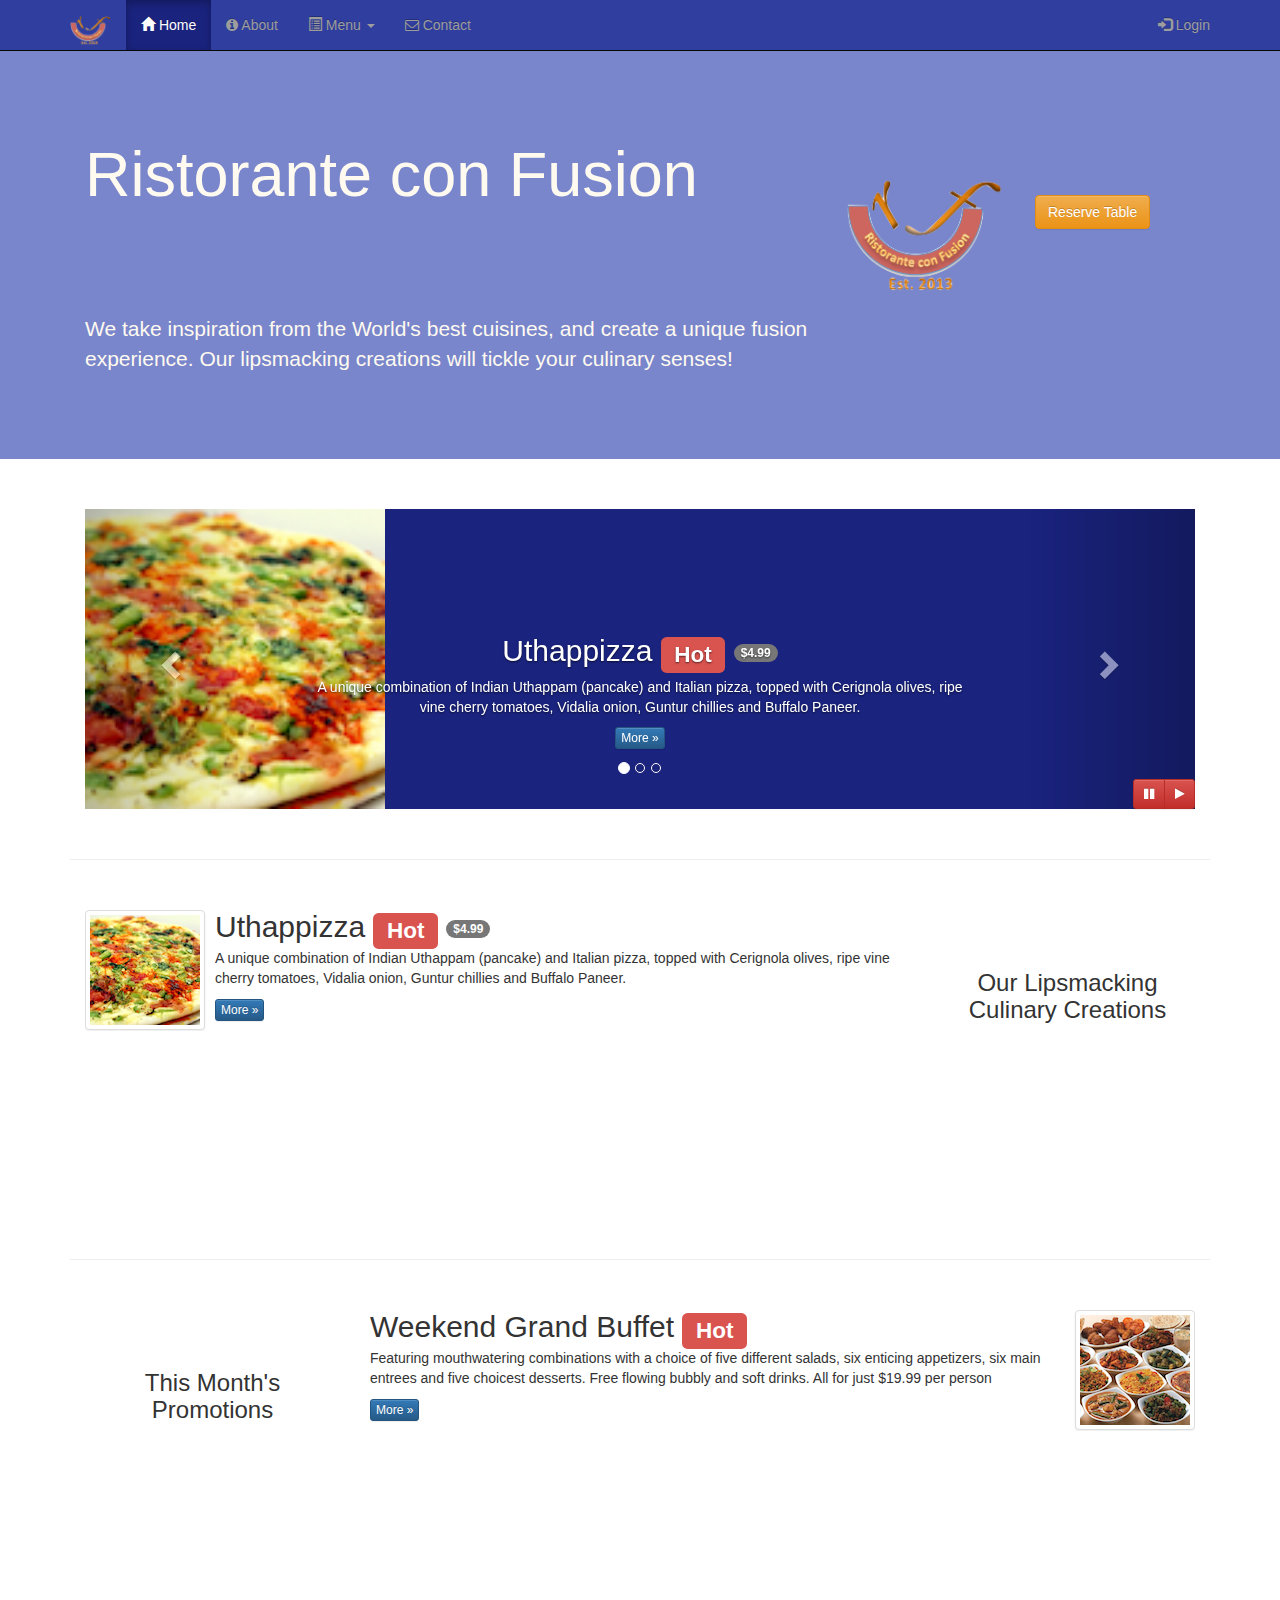
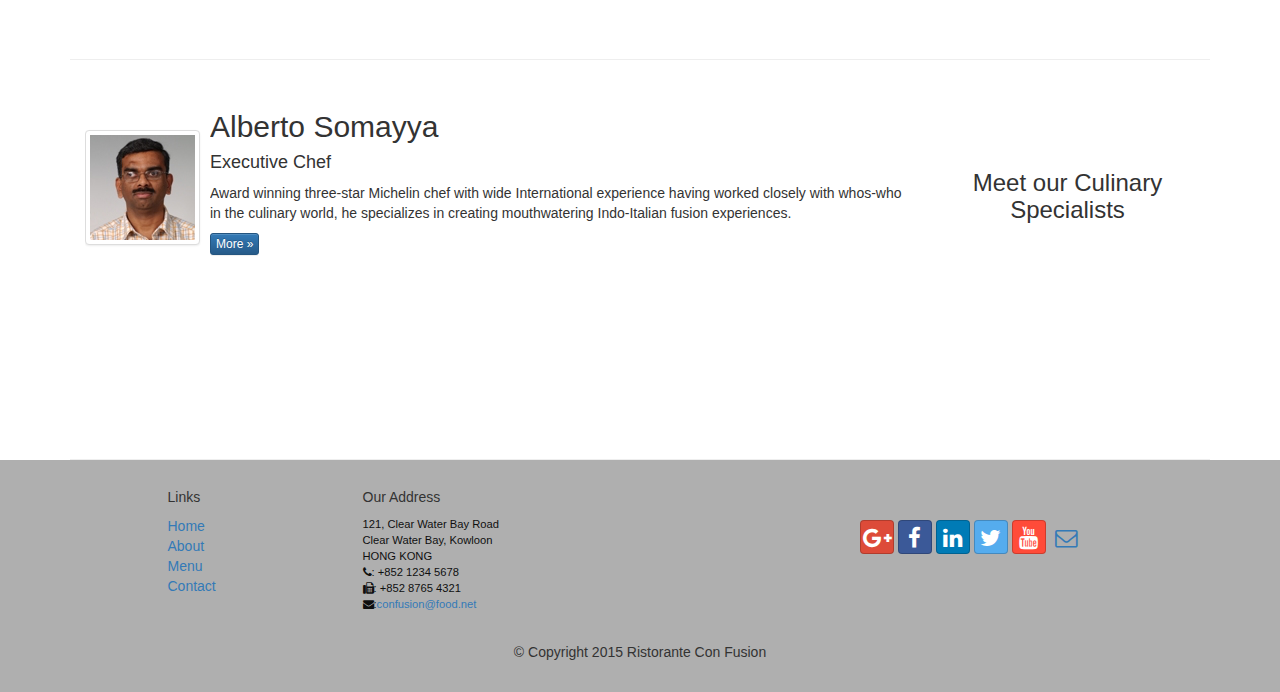
<file: index.html>
<!DOCTYPE html>
<html lang="en">

<head>
    <meta charset="utf-8">
    <meta http-equiv="X-UA-Compatible" content="IE=edge">
    <meta name="viewport" content="width=device-width, initial-scale=1">
    <!-- The above 3 meta tags *must* come first in the head; any other head 
         content must come *after* these tags -->

    <title>Ristorante Con Fusion</title>
        <!-- Bootstrap -->
    <link href="bower_components/bootstrap/dist/css/bootstrap.min.css" rel="stylesheet">
    <link href="bower_components/bootstrap/dist/css/bootstrap-theme.min.css" rel="stylesheet">
    <link href="css/mystyles.css" rel="stylesheet">
    <link href="bower_components/font-awesome/css/font-awesome.min.css" rel="stylesheet">
    <link href="css/bootstrap-social.css" rel="stylesheet">

    <!-- HTML5 shim and Respond.js for IE8 support of HTML5 elements and media queries -->
    <!-- WARNING: Respond.js doesn't work if you view the page via file:// -->
    <!--[if lt IE 9]>
      <script src="https://oss.maxcdn.com/html5shiv/3.7.2/html5shiv.min.js"></script>
      <script src="https://oss.maxcdn.com/respond/1.4.2/respond.min.js"></script>
    <![endif]-->


</head>

<body>
        <nav class="navbar navbar-inverse navbar-fixed-top" role="navigation">
            <div class="container">
                <div class="navbar-header">
                    <button type="button" class="navbar-toggle collapsed" data-toggle="collapse" data-target="#navbar" aria-expanded="false" aria-controls="navbar">
                        <span class="sr-only">Toggle navigation</span>
                        <span class="icon-bar"></span>
                        <span class="icon-bar"></span>
                        <span class="icon-bar"></span>
                    </button>
                    <a class="navbar-brand" href="#"><img src="img/logo.png" height=30 width=41></a>
                </div>

                <div id="navbar" class="navbar-collapse collapse">
                    <ul class="nav navbar-nav">
                        <li class="active"><a href="#"><span class="glyphicon glyphicon-home" aria-hidden="true"></span> Home</a></li>
                        <li><a href="aboutus.html"><i class="fa fa-info-circle" aria-hidden="true"></i> About</a></li>
                        <li class="dropdown">
                            <a href="#" class="dropdown-toggle" data-toggle="dropdown" role="button" aria-haspopup="true" aria-expanded="false">
                            <span class="glyphicon glyphicon-list-alt" aria-hidden="true"></span>
                             Menu <span class="caret"></span></a>
                            <ul class="dropdown-menu">
                                <li><a href="#">Appetizers</a></li>
                                <li><a href="#">Main Courses</a></li>
                                <li><a href="#">Desserts</a></li>
                                <li><a href="#">Drinks</a></li>
                                <li role="separator" class="divider"></li>
                                <li class="dropdown-header">Specials</li>
                                <li><a href="#">Lunch Buffet</a></li>
                                <li><a href="#">Weekend Brunch</a></li>
                            </ul>
                         </li>

                        <li><a href="contactus.html"><i class="fa fa-envelope-o" ></i> Contact</a></li>
                    </ul>
                    <ul class="nav navbar-nav navbar-right">
	                    <li><a id="loginClick">
	                    <span class="glyphicon glyphicon-log-in"></span> Login</a>
	                    </li>
                	</ul>


                </div>
            </div>
        </nav> 
    <div id="loginModal" class="modal fade" role="dialog">
        <div class="modal-dialog">
        <!-- Modal content-->
        <div class="modal-content">
            <div class="modal-header">
                <button type="button" class="close" data-dismiss="modal">&times;</button>
                <h4 class="modal-title">Login </h4>
            </div>
            <div class="modal-body">

       			<form class="form-inline" role="email">
                    <div class="form-group">
                        <input type="text" class="form-control" placeholder="Email">
                    </div>
                    <div class="form-group">
                        <input type="password" class="form-control" placeholder="Password">
                    </div>
                    <button type="submit" class="btn btn-info btn-sm">Submit</button>
                    <button type="button" class="btn btn-default btn-sm" data-dismiss="modal">Cancel</button>
                </form>

            </div>
        </div>
        </div>
    </div>


    <header class="jumbotron">

        <!-- Main component for a primary marketing message or call to action -->

        <div class="container">
            <div class="row row-header">
                <div class="col-xs-12 col-sm-8">
                    <h1>Ristorante con Fusion</h1>
                    <p style="padding:40px;"></p>
                    <p>We take inspiration from the World's best cuisines, and create a unique fusion experience. Our lipsmacking creations will tickle your culinary senses!</p>
                </div>

                <div class="col-xs-6 col-sm-2">
                    <p style="padding:20px;"></p>
                    <img src="img/logo.png" class="img-responsive">
                </div>
                <div class="col-xs-6 col-sm-2">
                	<p style="padding: 30px;"></p>
                	<a type="button" class="btn btn-warning" id="reserveClick">Reserve Table</a>
                </div>
            </div>
        </div>
        <div id="reservetable" class="modal fade" role="dialog">
                <div class="modal-dialog">
                <div class="modal-content" style="color: #005432">
            		<div class="modal-header">
                		<button type="button" class="close" data-dismiss="modal">&times;</button>
                		<h4 class="modal-title">Reserve Table </h4>
            		</div>
           			<div class="modal-body">

       					<form class="form-horizontal" role="form">
        			<div class="form-group">
        				<label for="GuestNumber" class="col-sm-2 control-label">Number of Guests</label>
        				<div class="col-sm-10">
        					<label class="radio-inline">
        					<input type="radio" class="form-control" name="Number" value="1"> 1
        					</label>
        					<label class="radio-inline">
        					<input type="radio" class="form-control" name="Number" value="2"> 2
        					</label>
        					<label class="radio-inline">
        					<input type="radio" class="form-control" name="Number" value="3"> 3
        					</label>
        					<label class="radio-inline">
        					<input type="radio" class="form-control" name="Number" value="4"> 4
        					</label>
        					<label class="radio-inline">
        					<input type="radio" class="form-control" name="Number" value="5"> 5
        					</label>
        					<label class="radio-inline">
        					<input type="radio" class="form-control" name="Number" value="6"> 6
        					</label>
        				</div>
        			</div>
        			<div class="form-group">
        				<label for="Section" class="col-sm-2 control-label">Section</label>
        				<div class="btn-group" data-toggle="buttons">
        					<label class="btn btn-success">
        						<input type="radio" name="options" id="nonSmoking" autocomplete="off"> Non Smoking
        					</label>
        					<label class="btn btn-danger">
        						<input type="radio" name="options" id="smoking" autocomplete="off">Smoking
        					</label>
        				</div>
        			</div>
        			<div class="form-group">
        				<label for="DateTime" class="col-sm-2 control-label">Date and Time</label>
        				<div class="col-sm-10">
        					<div class="row">
        					<div class="date col-xs-6 col-sm-5 col-md-6" id='datepicker'>
        						<div class="input-group">
        						<input type="text" name="" class="form-control">
        						<span class="input-group-addon">
        							<span class="glyphicon glyphicon-calendar"></span>
        						</span>
        						</div>	
        					</div>
        					<div class="date col-xs-6 col-sm-5 col-md-6" id='timepicker'>
        						<div class="input-group">
        						<input type="text" name="" class="form-control">
        						<span class="input-group-addon">
        							<span class="glyphicon glyphicon-time"></span>
        						</span>
        						</div>	
        					</div>
        					</div>
        				</div>
        			</div>
        			<div class="form-group">
                        <div class="col-sm-offset-2 col-sm-10">
                            <button type="submit" class="btn btn-primary btn-sm">Reserve</button>
                            <button type="button" class="btn btn-default btn-sm" data-dismiss="modal">Cancel</button>
                        </div>
                    </div>
                    <div class="alert alert-warning alert-dismissible" role="alert">
                    	<button type="button" class="close" data-dismiss="alert" aria-label="Close">
                    		<span aria-hidden="true">&times;</span>
                    	</button>
                    	<strong>Warning::</strong>Please call if you have more than 6 guests.
                    </div>
        		</form>

            </div>
        </div>
        </div>
        </div>
    </header>

    <div class="container">
    	<div class="row row-content">
    		<div class="col-xs-12">
    			<div id="mycarousel" class="carousel slide" data-ride="carousel">
                    <!-- Indicators -->
                <ol class="carousel-indicators">
                    <li data-target="#mycarousel" data-slide-to="0" class="active"></li>
                    <li data-target="#mycarousel" data-slide-to="1"></li>
                    <li data-target="#mycarousel" data-slide-to="2"></li>
                </ol>

    				<div class="carousel-inner" role="listbox">
    					<div class="item active">
    						<img class="img-responsive"
                         src="img/uthappizza.png" alt="Uthappizza">
                         <div class="carousel-caption">
                         	<h2>Uthappizza <span class="label label-danger">Hot</span> <span class="badge">$4.99</span></h2>
                        	<p>A unique combination of Indian Uthappam (pancake) and
                          	Italian pizza, topped with Cerignola olives, ripe vine
                          	cherry tomatoes, Vidalia onion, Guntur chillies and
                          	Buffalo Paneer.</p>
                        	<p><a class="btn btn-primary btn-xs" href="#">More &raquo;</a></p>
                         </div>
    					</div>
	                    <div class="item">
	                        <img class="img-responsive"
                         	src="img/buffet.png" alt="Weekend Grand Buffet">
	                        <div class="carousel-caption">
	                        <h2>Weekend Grand Buffet <span class="label label-danger label-xs">New</span></h2>
	                		<p>Featuring mouthwatering combinations with a choice of five different salads, six enticing appetizers, six main entrees and five choicest desserts. Free flowing bubbly and soft drinks. All for just $19.99 per person </p>
	                        <p><a class="btn btn-primary btn-xs" href="#">More &raquo;</a></p>
	                        </div>
	                    </div>
	                    <div class="item">
	                        <img class="img-responsive"
                         	src="img/alberto.png" alt="Alberto Somayya">
	                        <div class="carousel-caption">
	                        <h2>Alberto Somayya</h2>
                        	<h4>Executive Chef</h4>
                       		<p>Award winning three-star Michelin chef with wide
                         	International experience having worked closely with
                         	whos-who in the culinary world, he specializes in
                          	creating mouthwatering Indo-Italian fusion experiences.
                         	</p>
                        <p><a class="btn btn-primary btn-xs" href="#">More &raquo;</a></p>
	                        </div>
	                    </div>
	                </div>

    						                <!-- Controls -->
                <a class="left carousel-control" href="#mycarousel" role="button" data-slide="prev">
                    <span class="glyphicon glyphicon-chevron-left" aria-hidden="true"></span>
                    <span class="sr-only">Previous</span>
                </a>
                <a class="right carousel-control" href="#mycarousel" role="button" data-slide="next">
                    <span class="glyphicon glyphicon-chevron-right" aria-hidden="true"></span>
                    <span class="sr-only">Next</span>
                </a>
                <div class="btn-group" id="carouselButtons">
                    <button class="btn btn-danger btn-sm" id="carousel-pause">
                	    <span class="fa fa-pause" aria-hidden="true"></span>
                    </button>
                    <button class="btn btn-danger btn-sm" id="carousel-play">
                	    <span class="fa fa-play" aria-hidden="true"></span>
                    </button>
                </div>
   

    					</div>

    				</div>

    			</div>

        <div class="row row-content">
            <div class="col-xs-12 col-sm-3 col-sm-push-9">
                <p style="padding:20px;"></p>
                <h3 align=center>Our Lipsmacking Culinary Creations</h3>
            </div>
            <div class="col-xs-12 col-sm-9 col-sm-pull-3">
                <div class="media">
                    <div class="media-left media-middle">
                        <a href="#">
                        <img class="media-object img-thumbnail"
                         src="img/uthappizza.png" alt="Uthappizza">
                        </a>
                    </div>
                    <div class="media-body">
                        <h2 class="media-heading">Uthappizza <span class="label label-danger">Hot</span> <span class="badge">$4.99</span></h2>
                        <p>A unique combination of Indian Uthappam (pancake) and
                          Italian pizza, topped with Cerignola olives, ripe vine
                          cherry tomatoes, Vidalia onion, Guntur chillies and
                          Buffalo Paneer.</p>
                        <p><a class="btn btn-primary btn-xs" href="#">More &raquo;</a></p>
                    </div>
                </div>
                
            </div>
        </div>


        <div class="row row-content">
            <div class="col-xs-12 col-sm-3">
                <p style="padding:20px;"></p>
                <h3 align=center>This Month's Promotions</h3>
            </div>
            <div class="col-xs-12 col-sm-9">
            	<div class="media">
	                <div class="media-body">    
	                <h2 class="media-heading">Weekend Grand Buffet <span class="label label-danger">Hot</span> </h2>
	                <p>Featuring mouthwatering combinations with a choice of five different salads, six enticing appetizers, six main entrees and five choicest desserts. Free flowing bubbly and soft drinks. All for just $19.99 per person </p>
	                        <p><a class="btn btn-primary btn-xs" href="#">More &raquo;</a></p>
	            	</div>
	            	<div class="media-right media-middle">
                        <a href="#">
                        <img class="media-object img-thumbnail"
                         src="img/buffet.png" alt="Weekend Grand Buffet">
                        </a>
                    </div>
            	</div>
            </div>
        </div>

        <div class="row row-content">
            <div class="col-xs-12 col-sm-3 col-sm-push-9">
                <p style="padding:20px;"></p>
                <h3 align=center>Meet our Culinary Specialists</h3>
            </div>
            <div class="col-xs-12 col-sm-9 col-sm-pull-3">
                <div class="media">
                    <div class="media-left media-middle">
                        <a href="#">
                        <img class="media-object img-thumbnail"
                         src="img/alberto.png" alt="Alberto Somayya">
                        </a>
                    </div>
                    <div class="media-body">
                        <h2 class="media-heading">Alberto Somayya</h2>
                        <h4>Executive Chef</h4>
                        <p>Award winning three-star Michelin chef with wide
                         International experience having worked closely with
                         whos-who in the culinary world, he specializes in
                          creating mouthwatering Indo-Italian fusion experiences.
                         </p>
                        <p><a class="btn btn-primary btn-xs" href="#">More &raquo;</a></p>
                    </div>
                </div>
            </div>
        </div>

    </div>

    <footer class="row-footer">
        <div class="container">
            <div class="row">             
                <div class="col-xs-5 col-xs-offset-1 col-sm-2 col-sm-offset-1">
                    <h5>Links</h5>
                    <ul class="list-unstyled">
                        <li><a href="#">Home</a></li>
                        <li><a href="#">About</a></li>
                        <li><a href="#">Menu</a></li>
                        <li><a href="#">Contact</a></li>
                    </ul>
                </div>
                <div class="col-xs-6 col-sm-5">
                    <h5>Our Address</h5>
                    <address>
		              121, Clear Water Bay Road<br>
		              Clear Water Bay, Kowloon<br>
		              HONG KONG<br>
                      <i class="fa fa-phone"></i>: +852 1234 5678<br>
                      <i class="fa fa-fax"></i>: +852 8765 4321<br>
                      <i class="fa fa-envelope"></i>:<a href="mailto:confusion@food.net">confusion@food.net</a>

		           </address>
                </div>
                <div class="col-xs-12 col-sm-4">
                    <div class="nav navbar-nav" style="padding: 40px 10px;">
                        <a class="btn btn-social-icon btn-google-plus" href="http://google.com/+"><i class="fa fa-google-plus"></i></a>
                        <a class="btn btn-social-icon btn-facebook" href="http://www.facebook.com/profile.php?id="><i class="fa fa-facebook"></i></a>
                        <a class="btn btn-social-icon btn-linkedin" href="http://www.linkedin.com/in/"><i class="fa fa-linkedin"></i></a>
                        <a class="btn btn-social-icon btn-twitter" href="http://twitter.com/"><i class="fa fa-twitter"></i></a>
                        <a class="btn btn-social-icon btn-youtube" href="http://youtube.com/"><i class="fa fa-youtube"></i></a>
                        <a class="btn btn-social-icon" href="mailto:"><i class="fa fa-envelope-o"></i></a>
                    </div>
                </div>
                <div class="col-xs-12">
                    <p style="padding:10px;"></p>
                    <p align=center>© Copyright 2015 Ristorante Con Fusion</p>
                </div>
            </div>
        </div>
    </footer>
    <!-- jQuery (necessary for Bootstrap's JavaScript plugins) -->
    <script src="bower_components/jquery/dist/jquery.min.js"></script>
    <!-- Include all compiled plugins (below), or include individual files as needed -->
    <script src="bower_components/bootstrap/dist/js/bootstrap.min.js"></script>
    <script>
        $(document).ready(function(){
        $('[data-toggle="tooltip"]').tooltip();
         });
    </script>
    <script>
        $(document).ready(function(){
            $("#mycarousel").carousel( { interval: 2000 } );
            $("#carousel-pause").click(function(){
                $("#mycarousel").carousel('pause');
            });
            $("#carousel-play").click(function(){
                $("#mycarousel").carousel('cycle');
            });
        });
    </script>
    <script>
    	$(document).ready(function(){
    		$('#loginClick').click(function(){
    			$('#loginModal').modal('show');
    		});
    	});
    </script>
    <script>
    	$(document).ready(function(){
    		$('#reserveClick').click(function(){
    			$('#reservetable').modal('show');
    		});
    	});
    </script>



</body>

</html>
</file>
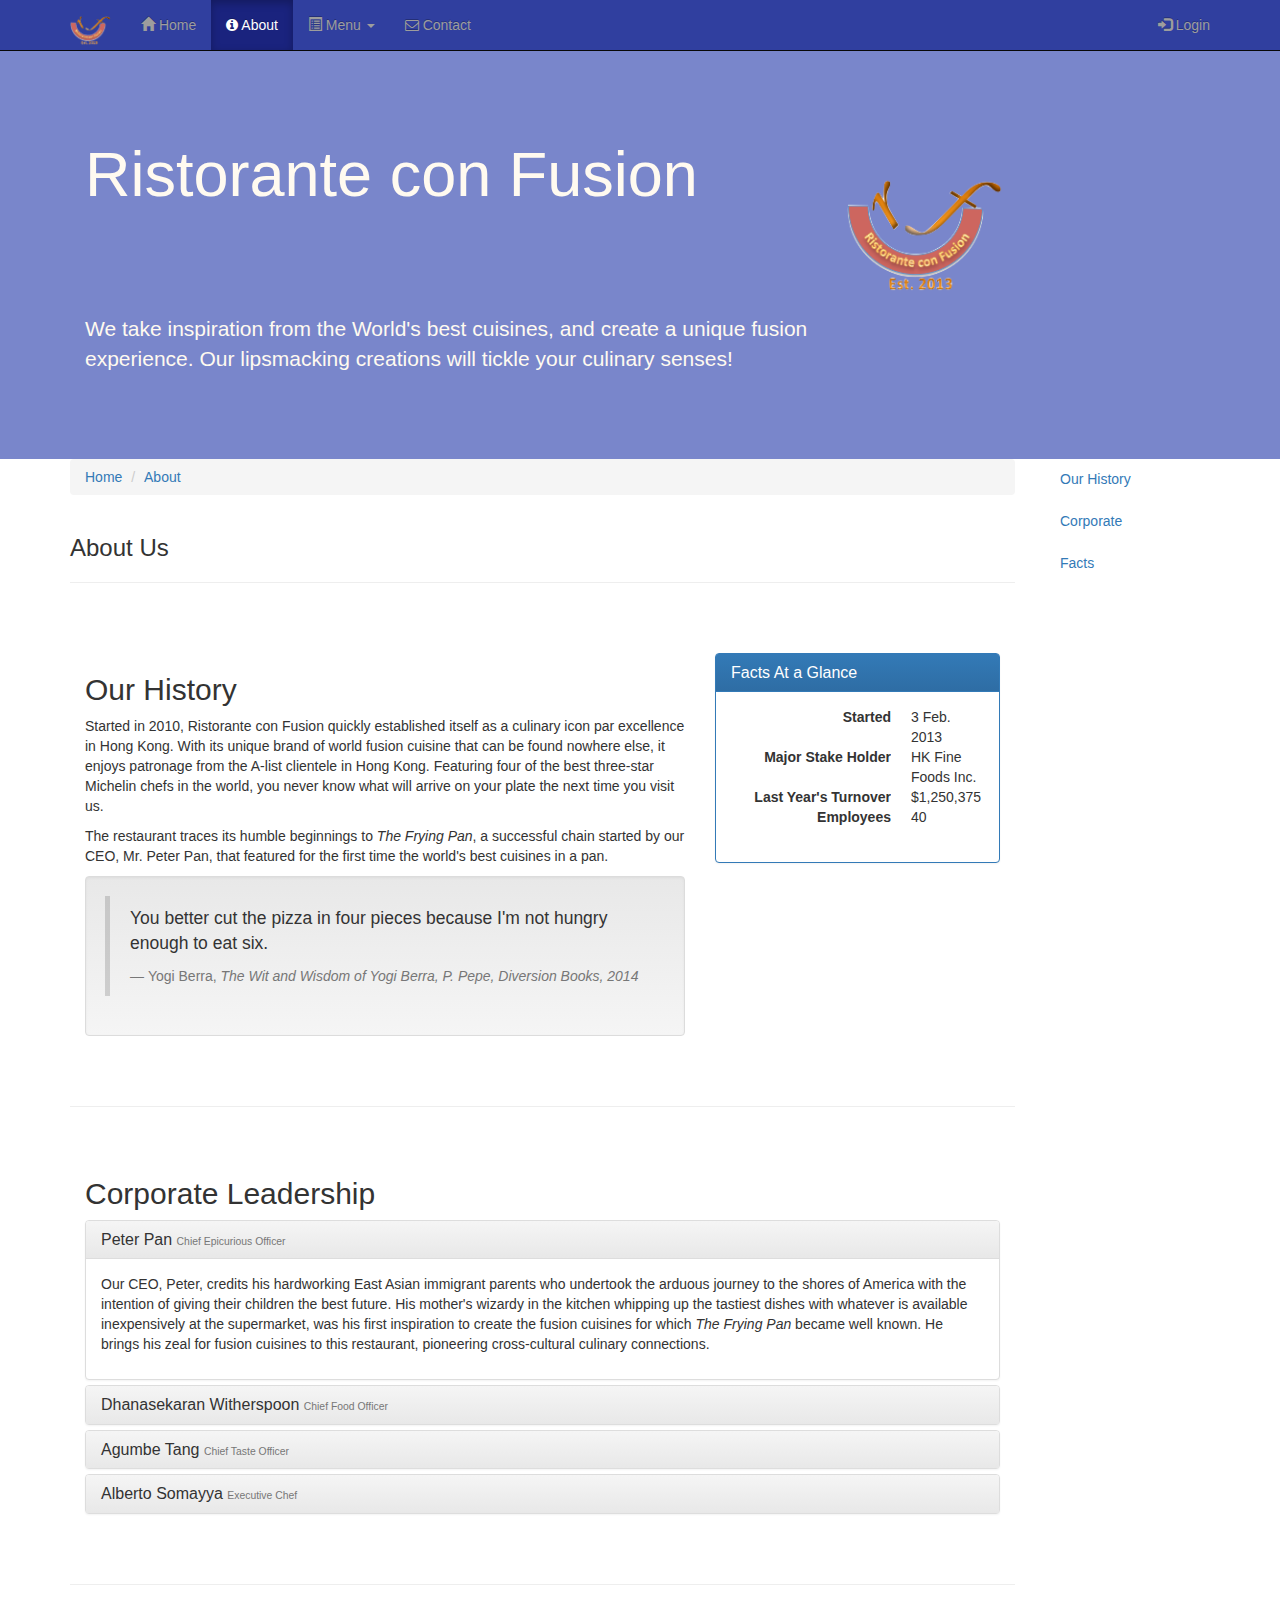
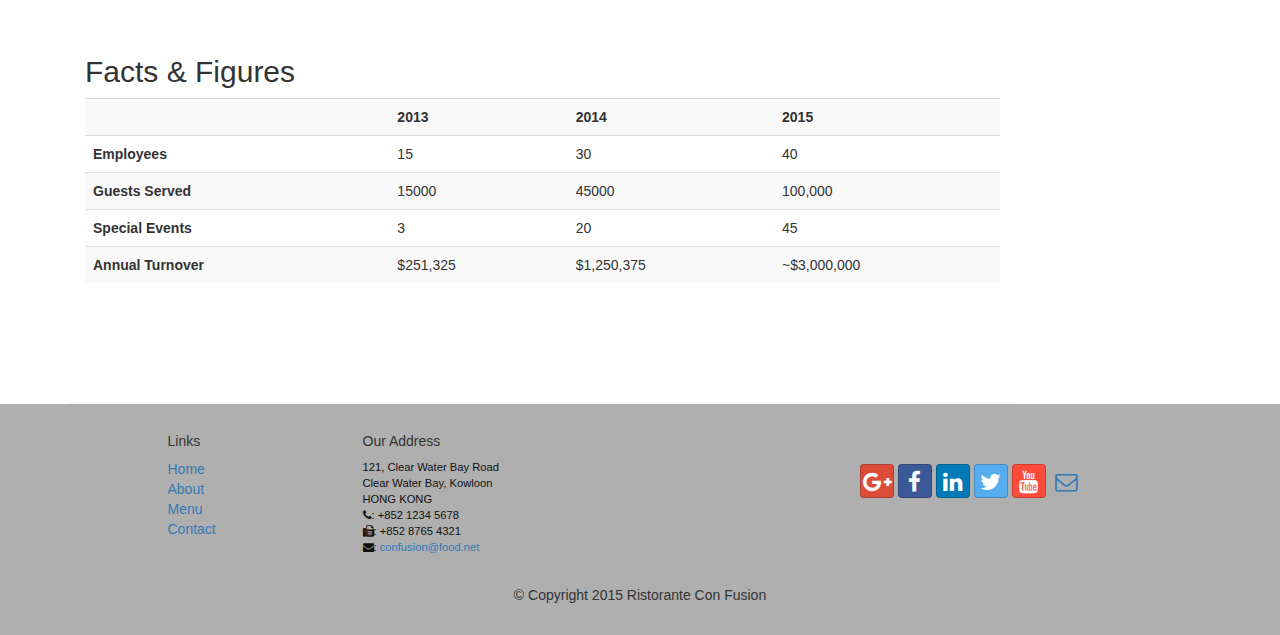
<file: aboutus.html>
<!DOCTYPE html>
<html lang="en">

<head>
     <meta charset="utf-8">
    <meta http-equiv="X-UA-Compatible" content="IE=edge">
    <meta name="viewport" content="width=device-width, initial-scale=1">
    <!-- The above 3 meta tags *must* come first in the head; any other head 
         content must come *after* these tags -->
    <title>Ristorante Con Fusion: About Us</title>
        <!-- Bootstrap -->
    <link href="bower_components/bootstrap/dist/css/bootstrap.min.css" rel="stylesheet">
    <link href="bower_components/bootstrap/dist/css/bootstrap-theme.min.css" rel="stylesheet">
    <link href="bower_components/font-awesome/css/font-awesome.min.css" rel="stylesheet">
    <link href="css/bootstrap-social.css" rel="stylesheet">
    <link href="css/mystyles.css" rel="stylesheet">

    <!-- HTML5 shim and Respond.js for IE8 support of HTML5 elements and media queries -->
    <!-- WARNING: Respond.js doesn't work if you view the page via file:// -->
    <!--[if lt IE 9]>
      <script src="https://oss.maxcdn.com/html5shiv/3.7.2/html5shiv.min.js"></script>
      <script src="https://oss.maxcdn.com/respond/1.4.2/respond.min.js"></script>
    <![endif]-->
</head>

<body data-spy="scroll" data-target="#myScrollspy" data-offset="200">

    <nav class="navbar navbar-inverse navbar-fixed-top" role="navigation">
        <div class="container">
            <div class="navbar-header">
                <button type="button" class="navbar-toggle collapsed" data-toggle="collapse" data-target="#navbar" aria-expanded="false" aria-controls="navbar">
                    <span class="sr-only">Toggle navigation</span>
                    <span class="icon-bar"></span>
                    <span class="icon-bar"></span>
                    <span class="icon-bar"></span>
                </button>
                <a class="navbar-brand" href="#"><img src="img/logo.png" height=30 width=41></a>
            </div>
            <div id="navbar" class="navbar-collapse collapse">
                <ul class="nav navbar-nav">
                    <li><a href="index.html"><span class="glyphicon glyphicon-home"
                         aria-hidden="true"></span> Home</a></li>
                    <li class="active"><a href="#"><i class="fa fa-info-circle" aria-hidden="true"></i> About</a></li> <li class="dropdown">
                        <a href="#" class="dropdown-toggle" data-toggle="dropdown"
                         role="button" aria-haspopup="true" aria-expanded="false">
                         <span class="glyphicon glyphicon-list-alt" aria-hidden="true"></span>
                         Menu <span class="caret"></span></a>
                        <ul class="dropdown-menu">
                            <li><a href="#">Appetizers</a></li>
                            <li><a href="#">Main Courses</a></li>
                            <li><a href="#">Desserts</a></li>
                            <li><a href="#">Drinks</a></li>
                            <li role="separator" class="divider"></li>
                            <li class="dropdown-header">Specials</li>
                            <li><a href="#">Lunch Buffet</a></li>
                            <li><a href="#">Weekend Brunch</a></li>
                        </ul>
                    </li>
                    <li><a href="contactus.html"><i class="fa fa-envelope-o" ></i> Contact</a></li>
                </ul>
                <ul class="nav navbar-nav navbar-right">
	                    <li><a id="loginClick">
	                    <span class="glyphicon glyphicon-log-in"></span> Login</a>
	                    </li>
                	</ul>
            </div>
        </div>
    </nav>

    <div id="loginModal" class="modal fade" role="dialog">
        <div class="modal-dialog">
        <!-- Modal content-->
        <div class="modal-content">
            <div class="modal-header">
                <button type="button" class="close" data-dismiss="modal">&times;</button>
                <h4 class="modal-title">Login </h4>
            </div>
            <div class="modal-body">

       			<form class="form-inline" role="email">
                    <div class="form-group">
                        <input type="text" class="form-control" placeholder="Email">
                    </div>
                    <div class="form-group">
                        <input type="password" class="form-control" placeholder="Password">
                    </div>
                    <button type="submit" class="btn btn-info btn-sm">Submit</button>
                    <button type="button" class="btn btn-default btn-sm" data-dismiss="modal">Cancel</button>
                </form>

            </div>
        </div>
        </div>
    </div>

    <header class="jumbotron">

        <!-- Main component for a primary marketing message or call to action -->

        <div class="container">
            <div class="row row-header">
                <div class="col-xs-12 col-sm-8">
                    <h1>Ristorante con Fusion</h1>
                    <p style="padding:40px;"></p>
                    <p>We take inspiration from the World's best cuisines, and create a unique fusion experience. Our lipsmacking creations will tickle your culinary senses!</p>
                </div>
                <div class="col-xs-12 col-sm-2">
                    <p style="padding:20px;"></p>
                    <img src="img/logo.png" class="img-responsive">
                </div>
            </div>
        </div>
    </header>

    <div class="container">
        <div class="row">
        <div class="col-xs-12 col-sm-10">

        <div class="row">
            <div class="col-xs-12">
                <ol class="breadcrumb">
                    <li><a href="index.html">Home</a></li>
                    <li><a href="#">About</a></li>
                </ol>
            </div>
            <div class="col-xs-12">
               <h3>About Us</h3>
               <hr>
            </div>
        </div>
        
        <div class="row row-content" id="history">
            <div class="col-xs-12 col-sm-6 col-lg-8">
                <h2>Our History</h2>
                <p>Started in 2010, Ristorante con Fusion quickly established itself as a culinary icon par excellence in Hong Kong. With its unique brand of world fusion cuisine that can be found nowhere else, it enjoys patronage from the A-list clientele in Hong Kong.  Featuring four of the best three-star Michelin chefs in the world, you never know what will arrive on your plate the next time you visit us.</p>
                <p>The restaurant traces its humble beginnings to <em>The Frying Pan</em>, a successful chain started by our CEO, Mr. Peter Pan, that featured for the first time the world's best cuisines in a pan.</p>
                <div class="well">
                    <blockquote>
                        <p>You better cut the pizza in four pieces because
                            I'm not hungry enough to eat six.</p>
                        <footer>Yogi Berra,
                          <cite>The Wit and Wisdom of Yogi Berra,
                            P. Pepe, Diversion Books, 2014</cite>
                        </footer>
                    </blockquote>
                </div>

            </div>
            <!--<div>
                <p style="padding:20px;"></p>
            </div>-->
            <div class="col-xs-12 col-sm-6 col-lg-4">
                <div class="panel panel-primary">
                    <div class="panel-heading">
                        <h3 class="panel-title">Facts At a Glance</h3>
                    </div>
                    <div class="panel-body">
                        <dl class="dl-horizontal">
                            <dt>Started</dt>
                            <dd>3 Feb. 2013</dd>
                            <dt>Major Stake Holder</dt>
                            <dd>HK Fine Foods Inc.</dd>
                            <dt>Last Year's Turnover</dt>
                            <dd>$1,250,375</dd>
                            <dt>Employees</dt>
                            <dd>40</dd>
                       </dl>
                    </div>
                </div>

            </div>
        </div>




        <div id="corporate" class="row row-content">
            <div class="col-xs-12">
                <h2>Corporate Leadership</h2>
                <!-- <ul class="nav nav-tabs" role="tablist">
                    <li role="presentation" class="active">
                    <a href="#peter" aria-controls="peter"
                     role="tab" data-toggle="tab">Peter Pan, CEO</a></li>
                    <li role="presentation"><a href="#danny"
                     aria-controls="danny" role="tab"
                     data-toggle="tab">Danny Witherspoon, CFO</a></li>
                    <li role="presentation"><a href="#agumbe"
                     aria-controls="agumbe" role="tab"
                     data-toggle="tab">Agumbe Tang, CTO</a></li>
                    <li role="presentation"><a href="#alberto"
                     aria-controls="alberto" role="tab"
                     data-toggle="tab">Alberto Somayya, Exec. Chef</a></li>
                </ul> -->


                <div class="panel-group" id="accordion" role="tablist" aria-multiselectable="true">
                    <div class="panel panel-default">
                        <div class="panel-heading" role="tab" id="headingPeter">
                            <h3 class="panel-title">
                                <a role="button" data-toggle="collapse"
                                     data-parent="#accordion" href="#peter"
                                     aria-expanded="true" aria-controls="peter">
                                    Peter Pan <small>Chief Epicurious Officer</small></a>
                            </h3>
                        </div>
                        <div role="tabpanel" class="panel-collapse collapse in"
                             id="peter" aria-labelledby="headingPeter">
                            <div class="panel-body">
                                <p>Our CEO, Peter, credits his hardworking East Asian immigrant parents who undertook the arduous journey to the shores of America with the intention of giving their children the best future. His mother's wizardy in the kitchen whipping up the tastiest dishes with whatever is available inexpensively at the supermarket, was his first inspiration to create the fusion cuisines for which <em>The Frying Pan</em> became well known. He brings his zeal for fusion cuisines to this restaurant, pioneering cross-cultural culinary connections.</p>
                            </div>
                        </div>
		            </div>
		            <div class="panel panel-default"> 
		            	<div class="panel-heading" role="tab" id="headingDanny">   
		                	<h3 class="panel-title">
		                		<a href="#danny" role="button" data-toggle="collapse" data-parent="#accordion" aria-expanded="true"
		                		aria-controls="danny"> Dhanasekaran Witherspoon <small>Chief Food Officer</small></a>
		                	</h3>
		                </div>
		                <div role="tabpanel" class="panel-collapse collapse"
                             id="danny" aria-labelledby="headingDanny">
                             <div class="panel-body">
				                <p>Our CFO, Danny, as he is affectionately referred to by his colleagues, comes from a long established family tradition in farming and produce. His experiences growing up on a farm in the Australian outback gave him great appreciation for varieties of food sources. As he puts it in his own words, <em>Everything that runs, wins, and everything that stays, pays!</em></p>
		            		</div>
		            	</div>
		            </div>
		            <div class="panel panel-default">
                        <div class="panel-heading" role="tab" id="headingAgumbe">
                            <h3 class="panel-title">
                                <a role="button" data-toggle="collapse"
                                     data-parent="#accordion" href="#agumbe"
                                     aria-expanded="true" aria-controls="agumbe">
                                    Agumbe Tang <small>Chief Taste Officer</small></a>
                            </h3>
                        </div>
                        <div role="tabpanel" class="panel-collapse collapse"
                             id="agumbe" aria-labelledby="headingAgumbe">
                            <div class="panel-body">
                                <p>Blessed with the most discerning gustatory sense, Agumbe, our CFO, personally ensures that every dish that we serve meets his exacting tastes. Our chefs dread the tongue lashing that ensues if their dish does not meet his exacting standards. He lives by his motto, <em>You click only if you survive my lick.</em></p>
                            </div>
                        </div>
		            </div>
		            <div class="panel panel-default">
                        <div class="panel-heading" role="tab" id="headingAlberto">
                            <h3 class="panel-title">
                                <a role="button" data-toggle="collapse"
                                     data-parent="#accordion" href="#alberto"
                                     aria-expanded="true" aria-controls="alberto">
                                    Alberto Somayya <small>Executive Chef</small></a>
                            </h3>
                        </div>
                        <div role="tabpanel" class="panel-collapse collapse"
                             id="alberto" aria-labelledby="headingAlberto">
                            <div class="panel-body">
                                <p>Award winning three-star Michelin chef with wide International experience having worked closely with whos-who in the culinary world, he specializes in creating mouthwatering Indo-Italian fusion experiences. He says, <em>Put together the cuisines from the two craziest cultures, and you get a winning hit! Amma Mia!</em></p>
                            </div>
                        </div>
		            </div>
            	</div>
            </div>
             <div>
                <p style="padding:20px;"></p>
            </div>
        </div>
        
        <div id="facts" class="row row-content">
            <div class="col-xs-12">
                <h2>Facts &amp; Figures</h2>
                <div class="table-responsive">
                <table class="table table-striped">
                    <tr>
                        <td>&nbsp;</td>
                        <th>2013</th>
                        <th>2014</th>
                        <th>2015</th>
                    </tr>
                    <tr>
                        <th>Employees</th>
                        <td>15</td>
                        <td>30</td>
                        <td>40</td>
                    </tr>
                    <tr>
                        <th>Guests Served</th>
                        <td>15000</td>
                        <td>45000</td>
                        <td>100,000</td>
                    </tr>
                    <tr>
                        <th>Special Events</th>
                        <td>3</td>
                        <td>20</td>
                        <td>45</td>
                    </tr>
                    <tr>
                        <th>Annual Turnover</th>
                        <td>$251,325</td>
                        <td>$1,250,375</td>
                        <td>~$3,000,000</td>
                    </tr>
                </table>
                </div>

            </div>
             <div class="col-xs-12 col-sm-3">
                <p style="padding:20px;"></p>
            </div>
       </div> 


    </div>
        <nav class="hidden-xs col-sm-2" id="myScrollspy">
            <ul class="nav nav-pills nav-stacked" data-spy="affix" data-offset-top="400">
                <li><a href="#history">Our History</a></li>
                <li><a href="#corporate">Corporate</a></li>
                <li><a href="#facts">Facts</a></li>
            </ul>
        </nav>


	</div>
	</div>


    <footer class="row-footer">
        <div class="container">
            <div class="row">             
                <div class="col-xs-5 col-xs-offset-1 col-sm-2 col-sm-offset-1">
                    <h5>Links</h5>
                    <ul class="list-unstyled">
                        <li><a href="#">Home</a></li>
                        <li><a href="#">About</a></li>
                        <li><a href="#">Menu</a></li>
                        <li><a href="#">Contact</a></li>
                    </ul>
                </div>
                <div class="col-xs-6 col-sm-5">
                    <h5>Our Address</h5>
                    <address>
		              121, Clear Water Bay Road<br>
		              Clear Water Bay, Kowloon<br>
		              HONG KONG<br>
		              <i class="fa fa-phone"></i>: +852 1234 5678<br>
		              <i class="fa fa-fax"></i>: +852 8765 4321<br>
		              <i class="fa fa-envelope"></i>: 
                        <a href="mailto:confusion@food.net">confusion@food.net</a>
		           </address>
                </div>
                <div class="col-xs-12 col-sm-4">
                    <div class="nav navbar-nav" style="padding: 40px 10px;">
                        <a class="btn btn-social-icon btn-google-plus" href="http://google.com/+"><i class="fa fa-google-plus"></i></a>
                        <a class="btn btn-social-icon btn-facebook" href="http://www.facebook.com/profile.php?id="><i class="fa fa-facebook"></i></a>
                        <a class="btn btn-social-icon btn-linkedin" href="http://www.linkedin.com/in/"><i class="fa fa-linkedin"></i></a>
                        <a class="btn btn-social-icon btn-twitter" href="http://twitter.com/"><i class="fa fa-twitter"></i></a>
                        <a class="btn btn-social-icon btn-youtube" href="http://youtube.com/"><i class="fa fa-youtube"></i></a>
                        <a class="btn btn-social-icon" href="mailto:"><i class="fa fa-envelope-o"></i></a>
                    </div>
                </div>
                <div class="col-xs-12">
                    <p style="padding:10px;"></p>
                    <p align=center>© Copyright 2015 Ristorante Con Fusion</p>
                </div>
            </div>
        </div>
    </footer>
    <!-- jQuery (necessary for Bootstrap's JavaScript plugins) -->
    <script src="bower_components/jquery/dist/jquery.min.js"></script>
    <!-- Include all compiled plugins (below), or include individual files as needed -->
    <script src="bower_components/bootstrap/dist/js/bootstrap.min.js"></script>
    <script>
    	$(document).ready(function(){
    		$('#loginClick').click(function(){
    			$('#loginModal').modal('show');
    		});
    	});
    </script>

</body>

</html>
</file>
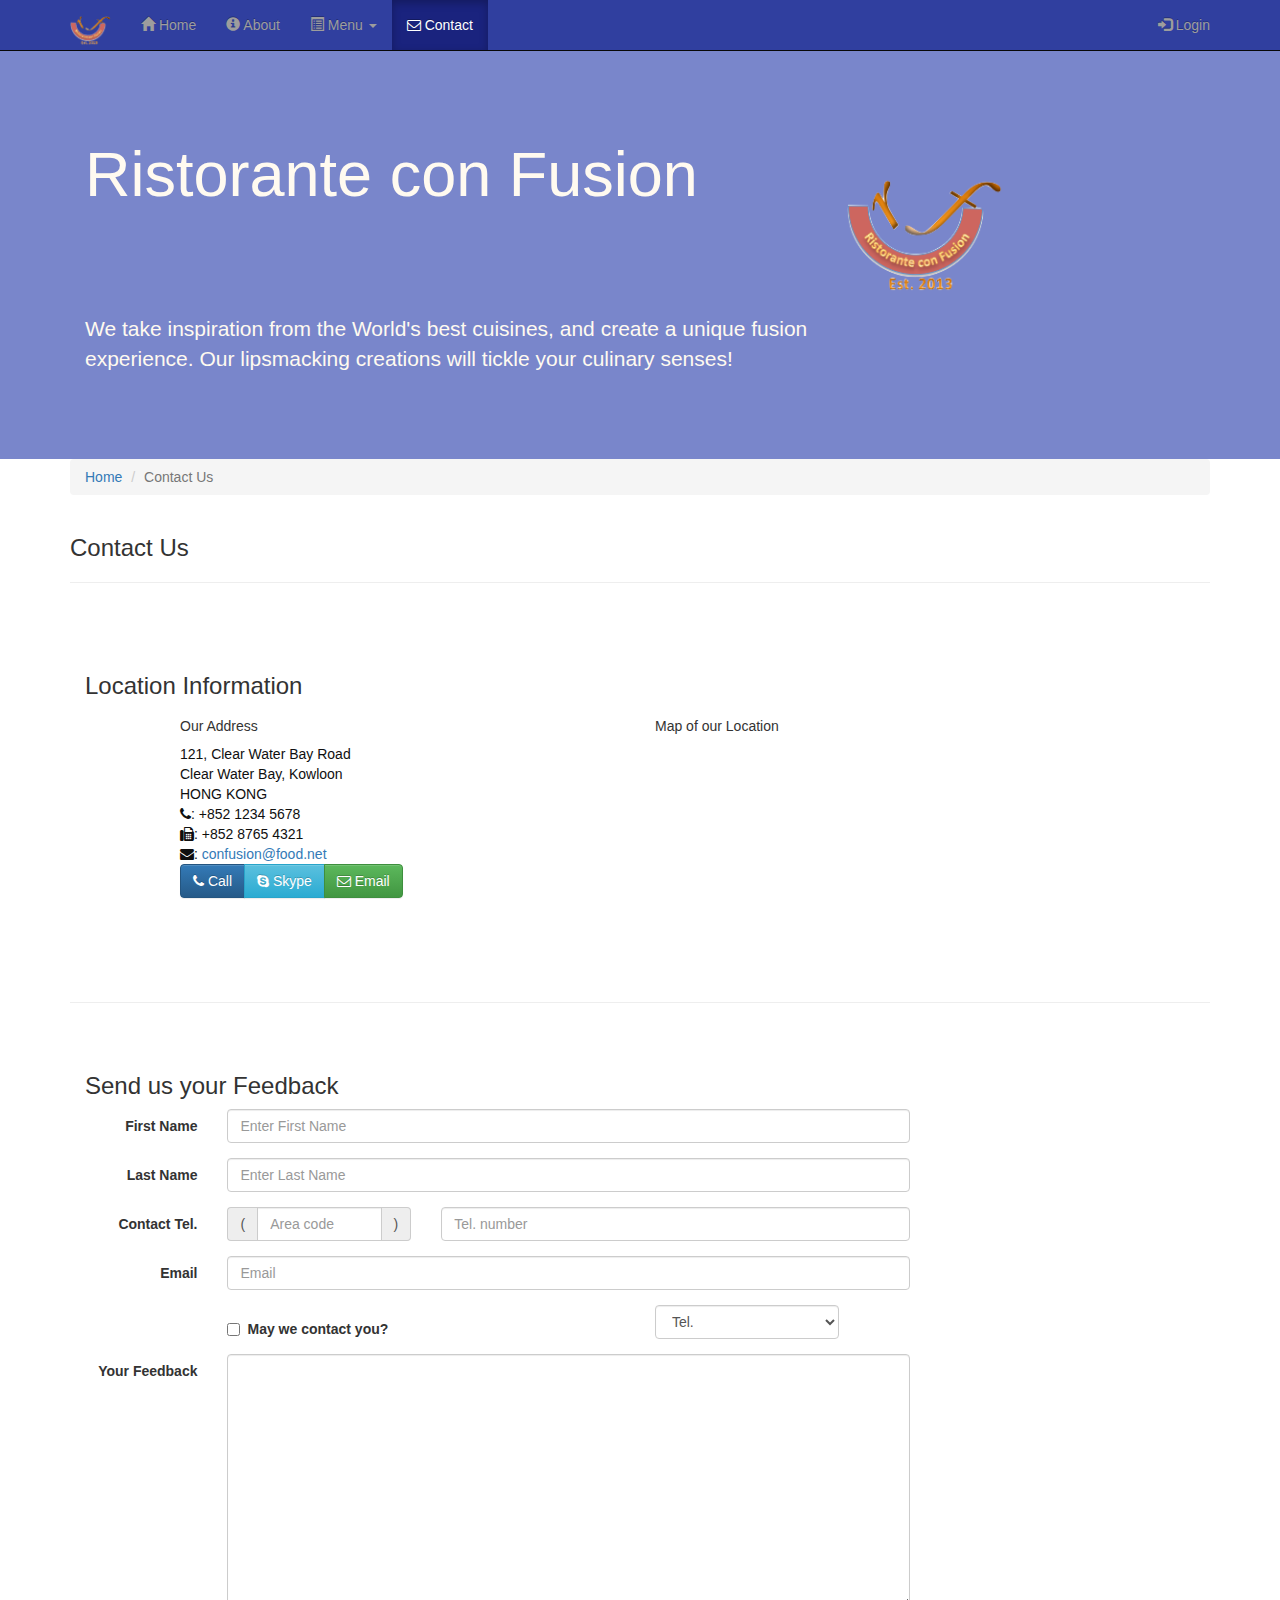
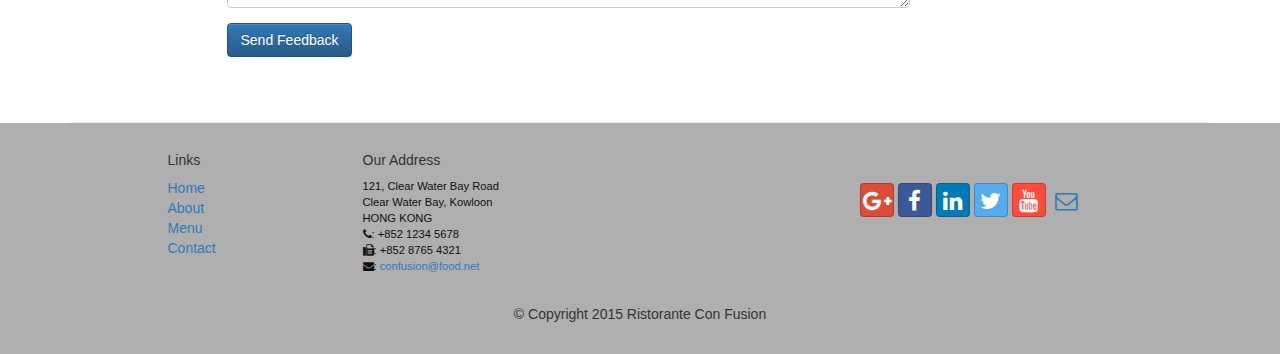
<file: contactus.html>
<!DOCTYPE html>
<html lang="en">

<head>
     <meta charset="utf-8">
    <meta http-equiv="X-UA-Compatible" content="IE=edge">
    <meta name="viewport" content="width=device-width, initial-scale=1">
    <!-- The above 3 meta tags *must* come first in the head; any other head 
         content must come *after* these tags -->
    <title>Ristorante Con Fusion: About Us</title>
        <!-- Bootstrap -->
    <link href="bower_components/bootstrap/dist/css/bootstrap.min.css" rel="stylesheet">
    <link href="bower_components/bootstrap/dist/css/bootstrap-theme.min.css" rel="stylesheet">
    <link href="bower_components/font-awesome/css/font-awesome.min.css" rel="stylesheet">
    <link href="css/bootstrap-social.css" rel="stylesheet">
    <link href="css/mystyles.css" rel="stylesheet">

    <!-- HTML5 shim and Respond.js for IE8 support of HTML5 elements and media queries -->
    <!-- WARNING: Respond.js doesn't work if you view the page via file:// -->
    <!--[if lt IE 9]>
      <script src="https://oss.maxcdn.com/html5shiv/3.7.2/html5shiv.min.js"></script>
      <script src="https://oss.maxcdn.com/respond/1.4.2/respond.min.js"></script>
    <![endif]-->
</head>

<body>
    <nav class="navbar navbar-inverse navbar-fixed-top" role="navigation">
        <div class="container">
            <div class="navbar-header">
                <button type="button" class="navbar-toggle collapsed" data-toggle="collapse" data-target="#navbar" aria-expanded="false" aria-controls="navbar">
                    <span class="sr-only">Toggle navigation</span>
                    <span class="icon-bar"></span>
                    <span class="icon-bar"></span>
                    <span class="icon-bar"></span>
                </button>
                <a class="navbar-brand" href="#"><img src="img/logo.png" height=30 width=41></a>
            </div>
            <div id="navbar" class="navbar-collapse collapse">
                <ul class="nav navbar-nav">
                    <li><a href="index.html"><span class="glyphicon glyphicon-home"
                         aria-hidden="true"></span> Home</a></li>
                    <li><a href="aboutus.html">
                        <span class="glyphicon glyphicon-info-sign"
                         aria-hidden="true"></span> About</a></li>
                    <li class="dropdown">
                        <a href="#" class="dropdown-toggle" data-toggle="dropdown"
                         role="button" aria-haspopup="true" aria-expanded="false">
                         <span class="glyphicon glyphicon-list-alt" aria-hidden="true"></span>
                         Menu <span class="caret"></span></a>
                        <ul class="dropdown-menu">
                            <li><a href="#">Appetizers</a></li>
                            <li><a href="#">Main Courses</a></li>
                            <li><a href="#">Desserts</a></li>
                            <li><a href="#">Drinks</a></li>
                            <li role="separator" class="divider"></li>
                            <li class="dropdown-header">Specials</li>
                            <li><a href="#">Lunch Buffet</a></li>
                            <li><a href="#">Weekend Brunch</a></li>
                        </ul>
                    </li>
                    <li class="active"><a href="#"><i class="fa fa-envelope-o" ></i> Contact</a></li>
                </ul>
                <ul class="nav navbar-nav navbar-right">
                        <li><a id="loginClick">
                        <span class="glyphicon glyphicon-log-in"></span> Login</a>
                        </li>
                    </ul>
            </div>

        </div>
    </nav>  

    <div id="loginModal" class="modal fade" role="dialog">
        <div class="modal-dialog">
        <!-- Modal content-->
        <div class="modal-content">
            <div class="modal-header">
                <button type="button" class="close" data-dismiss="modal">&times;</button>
                <h4 class="modal-title">Login </h4>
            </div>
            <div class="modal-body">

                <form class="form-inline" role="email">
                    <div class="form-group">
                        <input type="text" class="form-control" placeholder="Email">
                    </div>
                    <div class="form-group">
                        <input type="password" class="form-control" placeholder="Password">
                    </div>
                    <button type="submit" class="btn btn-info btn-sm">Submit</button>
                    <button type="button" class="btn btn-default btn-sm" data-dismiss="modal">Cancel</button>
                </form>

            </div>
        </div>
        </div>
    </div>

    <header class="jumbotron">

        <!-- Main component for a primary marketing message or call to action -->

        <div class="container">
            <div class="row row-header">
                <div class="col-xs-12 col-sm-8">
                    <h1>Ristorante con Fusion</h1>
                    <p style="padding:40px;"></p>
                    <p>We take inspiration from the World's best cuisines, and create a unique fusion experience. Our lipsmacking creations will tickle your culinary senses!</p>
                </div>
                <div class="col-xs-6 col-sm-2">
                    <p style="padding:20px;"></p>
                    <img src="img/logo.png" class="img-responsive">
                </div>
            </div>
        </div>
    </header>

    <div class="container">
        <div class="row">
            <div class="col-xs-12">
               <ul class="breadcrumb">
                   <li><a href="index.html">Home</a></li>
                   <li class="active">Contact Us</li>
               </ul>
            </div>
            <div class="col-xs-12">
               <h3>Contact Us</h3>
               <hr>
            </div>
        </div>
        
        <div class="row row-content">
           <div class="col-xs-12">
              <h3>Location Information</h3> 
           </div>
            <div class="col-xs-12 col-sm-4 col-sm-offset-1">
                   <h5>Our Address</h5>
                    <address style="font-size: 100%">
		              121, Clear Water Bay Road<br>
		              Clear Water Bay, Kowloon<br>
		              HONG KONG<br>
		              <i class="fa fa-phone"></i>: +852 1234 5678<br>
		              <i class="fa fa-fax"></i>: +852 8765 4321<br>
		              <i class="fa fa-envelope"></i>: 
                        <a href="mailto:confusion@food.net">confusion@food.net</a>
		           </address>
            </div>
            <div class="col-xs-12 col-sm-6 col-sm-offset-1">
                <h5>Map of our Location</h5>
            </div>
            <div class="col-xs-12 col-sm-11 col-sm-offset-1">
                <div class="btn-group" role="group" aria-label="...">
                    <a type="button" class="btn btn-primary" href="tel:+85212345678"><i class="fa fa-phone"></i> Call</a>
                    <a type="button" class="btn btn-info"><i class="fa fa-skype"></i> Skype</a>
                    <a type="button" class="btn btn-success" href="mailto:confusion@food.net"><i class="fa fa-envelope-o"></i> Email</a>
                </div>


            </div>
        </div>

        <div class="row row-content">
           <div class="col-xs-12">
              <h3>Send us your Feedback</h3> 
           </div>
            <div class="col-xs-12 col-sm-9">
                <form class="form-horizontal" role="form">
                    <div class="form-group">
                        <label for="firstname" class="col-sm-2 control-label">First Name</label>                        
                        <div class="col-sm-10">
                            <input type="text" class="form-control" id="firstname" name="firstname" placeholder="Enter First Name">
                        </div>
                    </div>
                    <div class="form-group">
                        <label for="lastname" class="col-sm-2 control-label">Last Name</label>
                        <div class="col-sm-10">
                            <input type="text" class="form-control" id="lastname" name="lastname" placeholder="Enter Last Name">
                        </div>
                    </div>
                    <div class="form-group">
                        <label for="telnum" class="col-xs-12 col-sm-2 control-label">Contact Tel.</label>
                        <div class="col-xs-5 col-sm-4 col-md-3">
                            <div class="input-group">
                                <div class="input-group-addon">(</div>
                                    <input type="tel" class="form-control" id="areacode" name="areacode" placeholder="Area code">
                                <div class="input-group-addon">)</div>
                            </div>
                        </div>
                        <div class="col-xs-7 col-sm-6 col-md-7">
                                    <input type="tel" class="form-control" id="telnum" name="telnum" placeholder="Tel. number">
                        </div>
                    </div>
                    <div class="form-group">
                        <label for="emailid" class="col-sm-2 control-label">Email</label>
                        <div class="col-sm-10">
                            <input type="email" class="form-control" id="emailid" name="emailid" placeholder="Email">
                        </div>
                    </div>
                    <div class="form-group">
                       <div class="checkbox col-sm-5 col-sm-offset-2">
                            <label class="checkbox-inline">
                                <input type="checkbox" name="approve" value="">
                                <strong>May we contact you?</strong>
                            </label>
                        </div>
                        <div class="col-sm-3 col-sm-offset-1">
                            <select class="form-control">
                                <option>Tel.</option>
                                <option>Email</option>
                            </select>
                        </div>
                    </div>
                    <div class="form-group">
                        <label for="feedback" class="col-sm-2 control-label">Your Feedback</label>
                        <div class="col-sm-10">
                            <textarea class="form-control" id="feedback" name="feedback" rows="12"></textarea>
                        </div>
                    </div>
                    <div class="form-group">
                        <div class="col-sm-offset-2 col-sm-10">
                            <button type="submit" class="btn btn-primary">Send Feedback</button>
                        </div>
                    </div>



                </form>


            </div>
             <div class="col-xs-12 col-sm-3">
                <p style="padding:20px;"></p>
            </div>
       </div>

    </div>

    <footer class="row-footer">
        <div class="container">
            <div class="row">             
                <div class="col-xs-5 col-xs-offset-1 col-sm-2 col-sm-offset-1">
                    <h5>Links</h5>
                    <ul class="list-unstyled">
                        <li><a href="#">Home</a></li>
                        <li><a href="#">About</a></li>
                        <li><a href="#">Menu</a></li>
                        <li><a href="#">Contact</a></li>
                    </ul>
                </div>
                <div class="col-xs-6 col-sm-5">
                    <h5>Our Address</h5>
                    <address>
		              121, Clear Water Bay Road<br>
		              Clear Water Bay, Kowloon<br>
		              HONG KONG<br>
		              <i class="fa fa-phone"></i>: +852 1234 5678<br>
		              <i class="fa fa-fax"></i>: +852 8765 4321<br>
		              <i class="fa fa-envelope"></i>: 
                        <a href="mailto:confusion@food.net">confusion@food.net</a>
		           </address>
                </div>
                <div class="col-xs-12 col-sm-4">
                    <div class="nav navbar-nav" style="padding: 40px 10px;">
                        <a class="btn btn-social-icon btn-google-plus" href="http://google.com/+"><i class="fa fa-google-plus"></i></a>
                        <a class="btn btn-social-icon btn-facebook" href="http://www.facebook.com/profile.php?id="><i class="fa fa-facebook"></i></a>
                        <a class="btn btn-social-icon btn-linkedin" href="http://www.linkedin.com/in/"><i class="fa fa-linkedin"></i></a>
                        <a class="btn btn-social-icon btn-twitter" href="http://twitter.com/"><i class="fa fa-twitter"></i></a>
                        <a class="btn btn-social-icon btn-youtube" href="http://youtube.com/"><i class="fa fa-youtube"></i></a>
                        <a class="btn btn-social-icon" href="mailto:"><i class="fa fa-envelope-o"></i></a>
                    </div>
                </div>
                <div class="col-xs-12">
                    <p style="padding:10px;"></p>
                    <p align=center>© Copyright 2015 Ristorante Con Fusion</p>
                </div>
            </div>
        </div>
    </footer>
    <!-- jQuery (necessary for Bootstrap's JavaScript plugins) -->
    <script src="bower_components/jquery/dist/jquery.min.js"></script>
    <!-- Include all compiled plugins (below), or include individual files as needed -->
    <script src="bower_components/bootstrap/dist/js/bootstrap.min.js"></script>
    <script>
        $(document).ready(function(){
            $('#loginClick').click(function(){
                $('#loginModal').modal('show');
            });
        });
    </script>
    
</body>

</html>
</file>
<file: css/mystyles.css>
.row-header {
  margin: 0px auto;
  padding: 0px 0px;
}
.row-content {
  margin: 0px auto;
  padding: 50px 0px;
  border-bottom: 1px ridge;
  min-height: 400px;
}
.row-footer {
  margin: 0px auto;
  padding: 20px 0px;
  background-color: #AfAfAf;
}
.jumbotron {
  margin: 0px auto;
  padding: 70px 30px;
  background: #7986CB;
  color: floralwhite;
}
.carousel {
  background: #1a237e;
}
.carousel .item {
  height: 300px;
}
.carousel .item img {
  left: 0;
  min-height: 300px;
  position: absolute;
  top: 0;
}
.navbar-inverse {
  background: #303f9f;
  color: #ffffff;
}
.navbar-inverse .navbar-nav > .active > a {
  background: #1a237e;
  color: #ffffff;
}
.navbar-inverse .navbar-nav > .active > a:hover {
  background: #1a237e;
  color: #ffffff;
}
.navbar-inverse .navbar-nav > .active > a:focus {
  background: #1a237e;
  color: #ffffff;
}
.navbar-inverse .navbar-nav > .open > a {
  background: #1a237e;
  color: #ffffff;
}
.navbar-inverse .navbar-nav > .open > a:hover {
  background: #1a237e;
  color: #ffffff;
}
.navbar-inverse .navbar-nav > .open > a:focus {
  background: #1a237e;
  color: #ffffff;
}
.navbar-inverse .navbar-nav .open .dropdown-menu > li > a {
  background-color: #303f9f;
  color: #eeeeee;
}
.navbar-inverse .navbar-nav .open .dropdown-menu > li > a:hover {
  color: #000000;
}
.navbar-inverse .navbar-nav .open .dropdown-menu {
  background-color: #303f9f;
  color: #eeeeee;
}
address {
  color: #0f0f0f;
  font-size: 80%;
  margin: 0px;
}
body {
  align: center;
  padding: 50px 0px 0px 0px;
  z-index: 0;
}
.tab-content {
  border-bottom: 1px solid #dddddd;
  border-left: 1px solid #dddddd;
  border-right: 1px solid #dddddd;
  padding: 10px;
}
.affix {
  top: 100px;
}
#carouselButtons {
  bottom: 0px;
  position: absolute;
  right: 0px;
}
</file>
